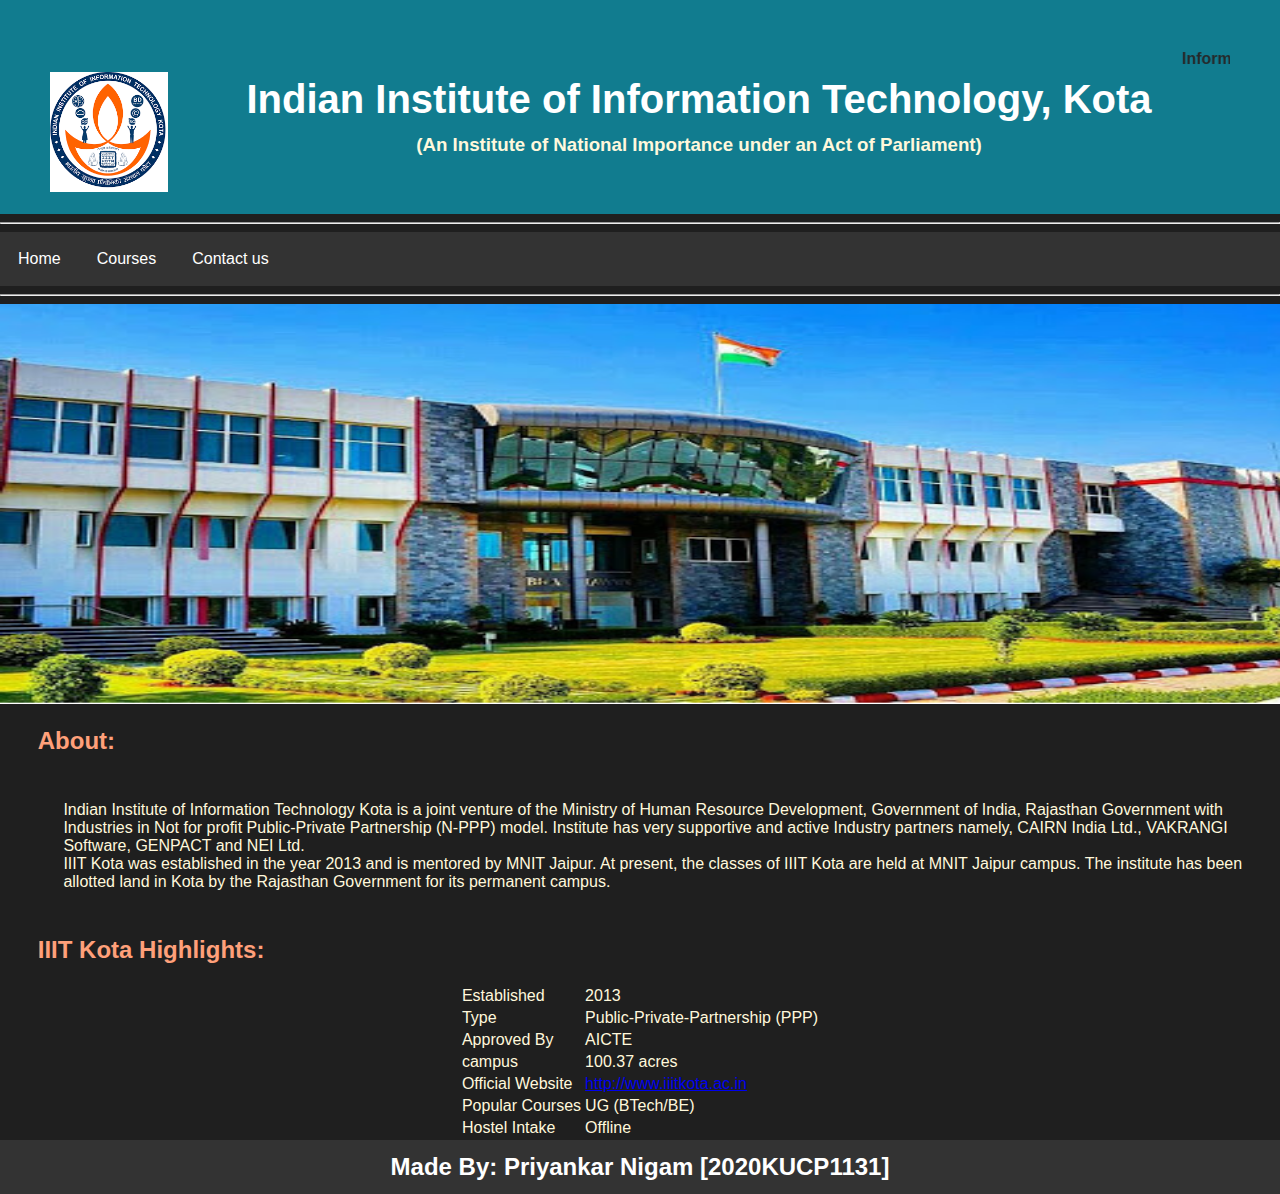
<file: index.html>
<!DOCTYPE html>
<html lang="en">

<head>
    <meta charset="UTF-8">
    <meta name="viewport" content="width=device-width, initial-scale=1.0">
    <title>IIITK</title>
    <link rel="stylesheet" href="css.css">
    <style>
        h2 {
            color: lightsalmon;
        }

    </style>
</head>

<header>
    <marquee class="marquee" style=" font-weight: bold; color: rgb(38, 40, 41);">Information about my College!!
    </marquee><br>
    <img class="logo" src="iiitk logo.png" style="width: 10%;" align="left" alt="college logo">
    <div class="title">
        <h1>Indian Institute of Information Technology, Kota</h1><br>
        <h3 style="text-align: center;">(An Institute of National Importance under an Act of Parliament)</h3>
    </div>
</header>
<hr>
<nav>
    <a href="index.html">Home</a>
    <a href="Courses.html">Courses </a>
    <a href="contact.html">Contact us</a>
</nav>
<hr>

<body>

    <div class="imag2">
        <img src="iiitk.png" alt="IIITK" width="1349cm" height="400cm">
    </div>
    <h2>About:</h2>
    <p>
        Indian Institute of Information Technology Kota is a joint venture of the Ministry of Human Resource
        Development,
        Government of India, Rajasthan Government with Industries in Not for profit Public-Private Partnership (N-PPP)
        model. Institute has very supportive and active Industry partners namely, CAIRN India Ltd., VAKRANGI Software,
        GENPACT and NEI Ltd.
        <br>
        IIIT Kota was established in the year 2013 and is mentored by MNIT Jaipur. At present, the classes of IIIT Kota
        are
        held at MNIT Jaipur campus. The institute has been allotted land in Kota by the Rajasthan Government for its
        permanent campus.
    </p>

    <h2>IIIT Kota Highlights:</h2>
    <table align="center">
        <div class="table">
            <tr>
                <td>Established
                </td>
                <td>2013</td>
            </tr>
            <tr>
                <td>Type</td>
                <td>Public-Private-Partnership (PPP)</td>
            </tr>
            <tr>
                <td>Approved By</td>
                <td>AICTE</td>
            </tr>
            <tr>
                <td>campus</td>
                <td>100.37 acres</td>
            </tr>
            <tr>
                <td>Official Website</td>
                <td><a href="http://www.iiitkota.ac.in" target="_blank"
                        rel="noopener noreferrer">http://www.iiitkota.ac.in</a>
                </td>
            </tr>
            <tr>
                <td>Popular Courses</td>
                <td>UG (BTech/BE)</td>
            </tr>
            <td>Hostel Intake</td>
            <td>Offline</td>
            </tr>
        </div>
    </table>
</body>
<footer>Made By: Priyankar Nigam [2020KUCP1131]</footer>

</html>
</file>
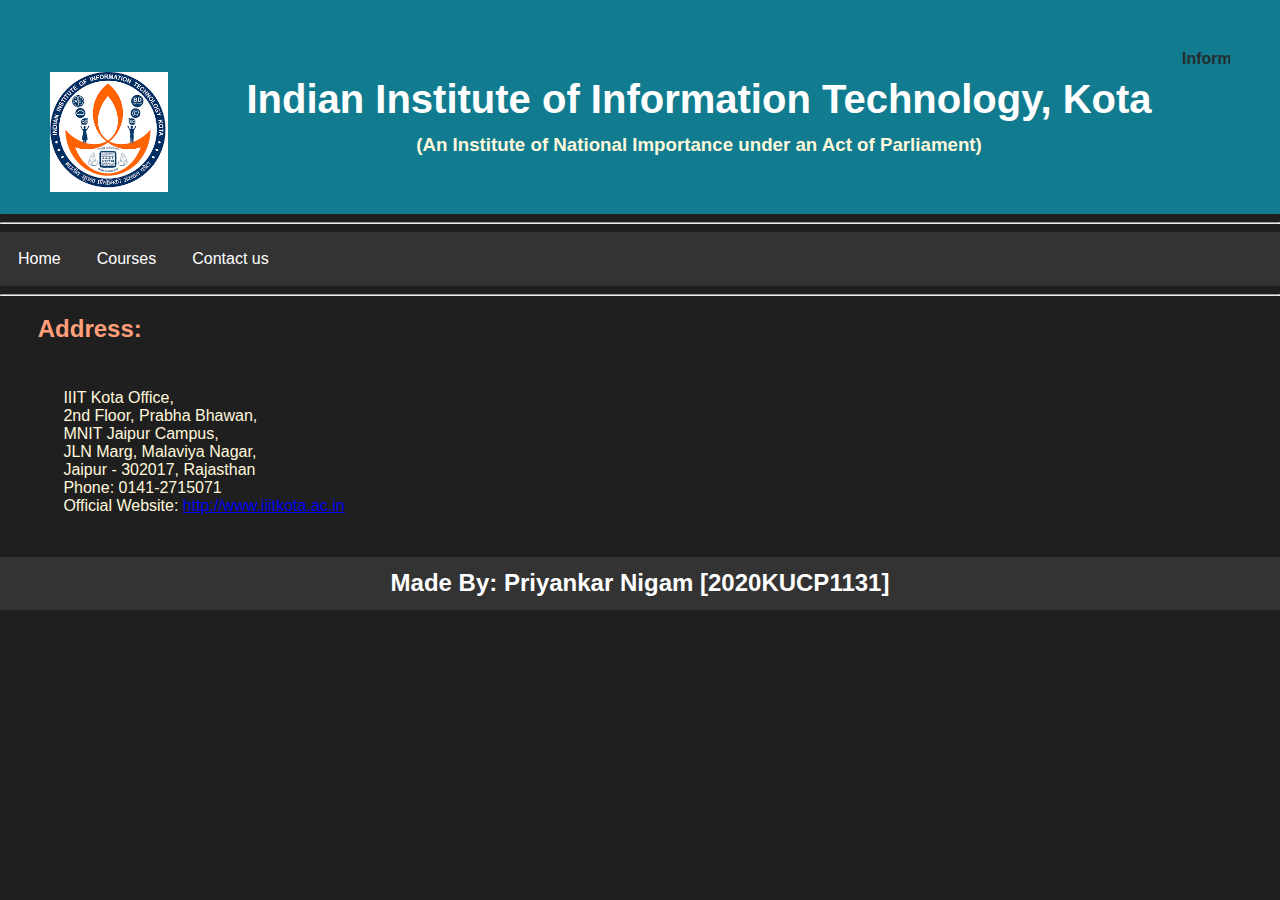
<file: contact.html>
<!DOCTYPE html>
<html lang="en">

<head>
    <meta charset="UTF-8">
    <meta name="viewport" content="width=device-width, initial-scale=1.0">
    <title>IIITK</title>
    <link rel="stylesheet" href="css.css">
</head>

<header>
    <marquee class="marquee" style=" font-weight: bold; color: rgb(38, 40, 41);">Information about my College!!
    </marquee><br>
    <img class="logo" src="iiitk logo.png" style="width: 10%;" align="left" alt="college logo">
    <div class="title">
        <h1>Indian Institute of Information Technology, Kota</h1><br>
        <h3 style="text-align: center;">(An Institute of National Importance under an Act of Parliament)</h3>
    </div>
</header>
<hr>
<nav>
    <a href="index.html">Home</a>
    <a href="Courses.html">Courses </a>
    <a href="contact.html">Contact us</a>
</nav>
<hr>
<h2>Address:</h2>
<p class="addrs">
    IIIT Kota Office,<br>
    2nd Floor, Prabha Bhawan,<br>
    MNIT Jaipur Campus,<br>

    JLN Marg, Malaviya Nagar,<br>

    Jaipur - 302017, Rajasthan <br>

    Phone: 0141-2715071 <br>
    Official Website: <a href="http://www.iiitkota.ac.in" target="_blank"
        rel="noopener noreferrer">http://www.iiitkota.ac.in</a>
</p>
<footer>Made By: Priyankar Nigam [2020KUCP1131]</footer>
</html>
</file>
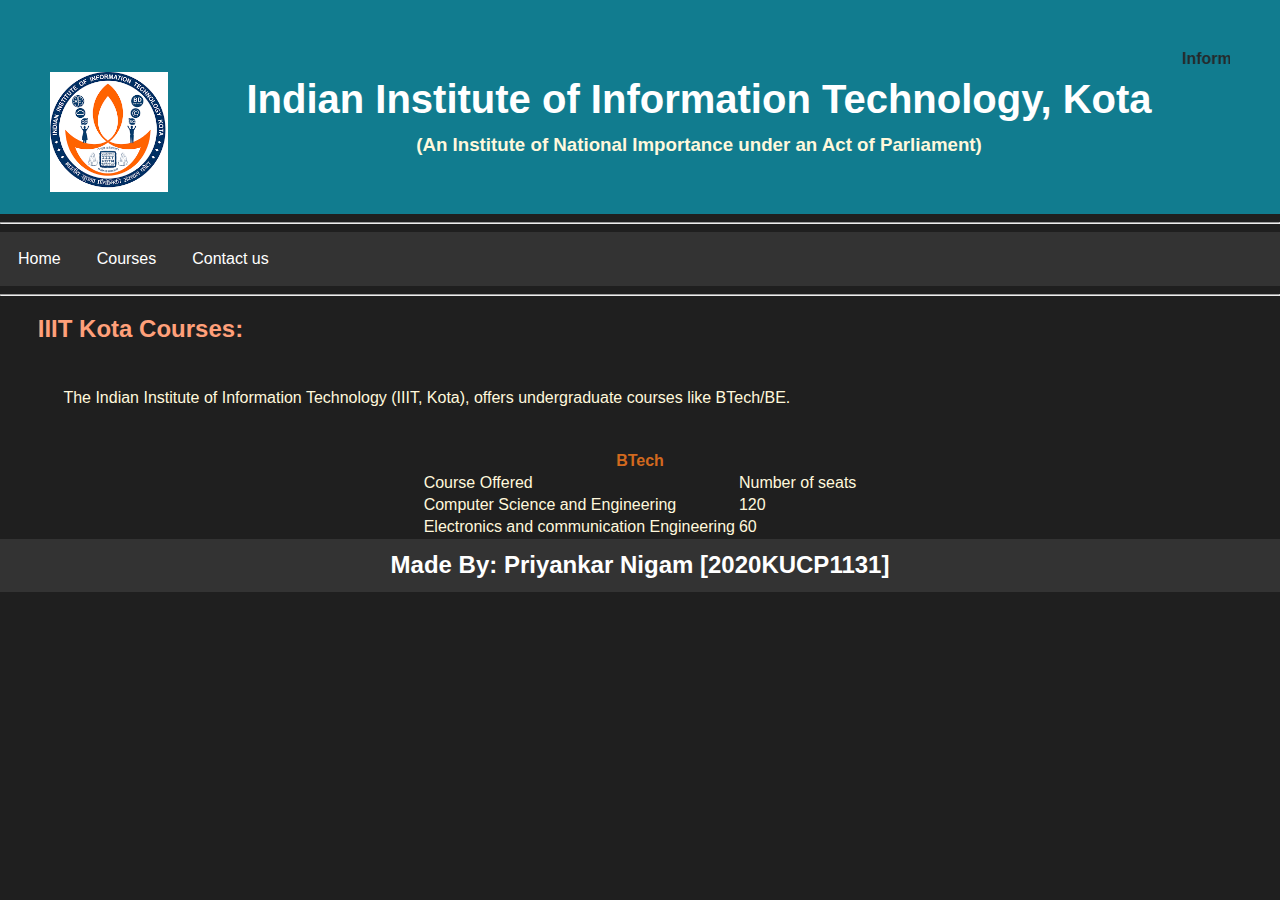
<file: Course.html>
<!DOCTYPE html>
<html lang="en">
<head>
    <meta charset="UTF-8">
    <meta name="viewport" content="width=device-width, initial-scale=1.0">
    <title>IIITK</title>
    <link rel="stylesheet" href="css.css">
    <style>
        th{
            color: chocolate;
        }
        
    </style>
</head>

<header>
    <marquee class="marquee" style=" font-weight: bold; color: rgb(38, 40, 41);">Information about my College!!
    </marquee><br>
    <img class="logo" src="iiitk logo.png" style="width: 10%;" align="left" alt="college logo">
    <div class="title">
        <h1>Indian Institute of Information Technology, Kota</h1><br>
        <h3 style="text-align: center;">(An Institute of National Importance under an Act of Parliament)</h3>
    </div>
</header>
<hr>
<nav>
    <a href="index.html">Home</a>
    <a href="Courses.html">Courses </a>
    <a href="contact.html">Contact us</a>
</nav>
<hr>
<h2>IIIT Kota Courses:</h2>
<p>The Indian Institute of Information Technology (IIIT, Kota), offers undergraduate courses like BTech/BE.</p>
<table align="center">
    <thead>
    <th colspan="2"> BTech </th>
    </thead>
    <thead>
        <td>Course Offered</td>
        <td>Number of seats</td>
    </thead>
    <tr>
        <td>Computer Science and Engineering</td>
        <td>120</td>
    </tr>
    <tr>
        <td>Electronics and communication Engineering</td>
        <td>60</td>
    </tr>

</table>
<footer>Made By: Priyankar Nigam [2020KUCP1131]</footer>
</html>
</file>
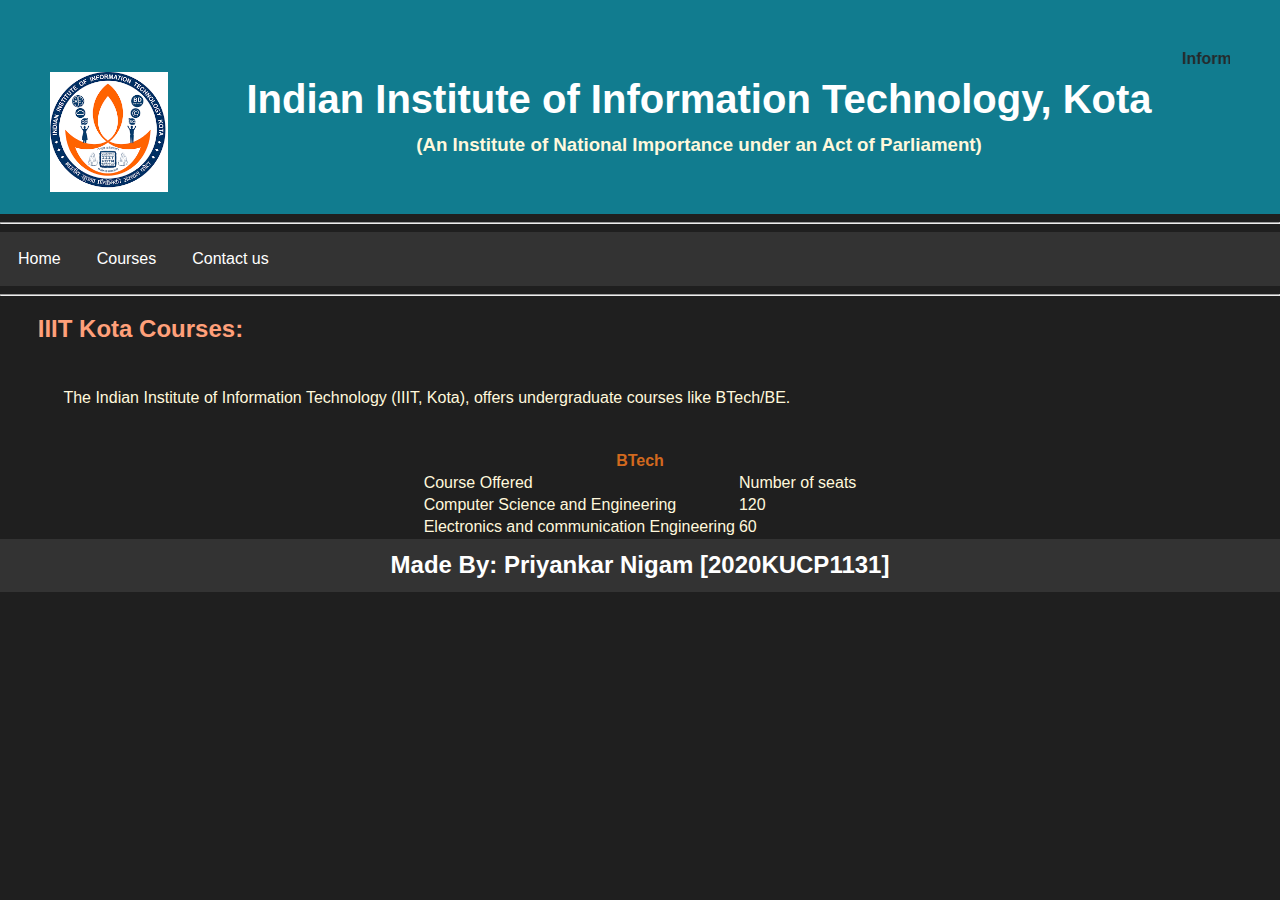
<file: Courses.html>
<!DOCTYPE html>
<html lang="en">
<head>
    <meta charset="UTF-8">
    <meta name="viewport" content="width=device-width, initial-scale=1.0">
    <title>IIITK</title>
    <link rel="stylesheet" href="css.css">
    <style>
        th{
            color: chocolate;
        }
        
    </style>
</head>

<header>
    <marquee class="marquee" style=" font-weight: bold; color: rgb(38, 40, 41);">Information about my College!!
    </marquee><br>
    <img class="logo" src="iiitk logo.png" style="width: 10%;" align="left" alt="college logo">
    <div class="title">
        <h1>Indian Institute of Information Technology, Kota</h1><br>
        <h3 style="text-align: center;">(An Institute of National Importance under an Act of Parliament)</h3>
    </div>
</header>
<hr>
<nav>
    <a href="index.html">Home</a>
    <a href="Courses.html">Courses </a>
    <a href="contact.html">Contact us</a>
</nav>
<hr>
<h2>IIIT Kota Courses:</h2>
<p>The Indian Institute of Information Technology (IIIT, Kota), offers undergraduate courses like BTech/BE.</p>
<table align="center">
    <thead>
    <th colspan="2"> BTech </th>
    </thead>
    <thead>
        <td>Course Offered</td>
        <td>Number of seats</td>
    </thead>
    <tr>
        <td>Computer Science and Engineering</td>
        <td>120</td>
    </tr>
    <tr>
        <td>Electronics and communication Engineering</td>
        <td>60</td>
    </tr>

</table>
<footer>Made By: Priyankar Nigam [2020KUCP1131]</footer>
</html>
</file>
<file: css.css>
.title{
    line-height: 1%;
   
}
    header h1 {
    text-align: center;
    font-size: 40px;
    color: white;
}

header {
    background-color: rgb(17, 124, 143);
    padding: 50px;
}
h2{
    color: lightsalmon;
    text-indent: 1cm;
}
p{
    padding: 2%;
    margin-left: 1cm;
}

body{
    margin: 0px;
    font-family: -apple-system, BlinkMacSystemFont, 'Segoe UI', Roboto, Oxygen, Ubuntu, Cantarell, 'Open Sans', 'Helvetica Neue', sans-serif;
    background-color: rgba(0, 0, 0, 0.877);
    color: cornsilk;}
    nav {
        background-color: #333;
        overflow: hidden;
        
    }
        
        nav a {
        text-decoration: none;
        padding: 20px;
        text-align: center;
        float: left;
        color: white;
        padding: 18px;
    }
   nav a:hover{
       color:coral;
   }  
  .addrs{
      font-family: -apple-system, BlinkMacSystemFont, 'Segoe UI', Roboto, Oxygen, Ubuntu, Cantarell, 'Open Sans', 'Helvetica Neue', sans-serif ;
  }
  footer {
        background-color: #333;
        overflow: hidden;
        font-weight: bolder;
        font-size: x-large;
        text-align: center;
        color: white;
        padding: 1%;
    }
</file>
